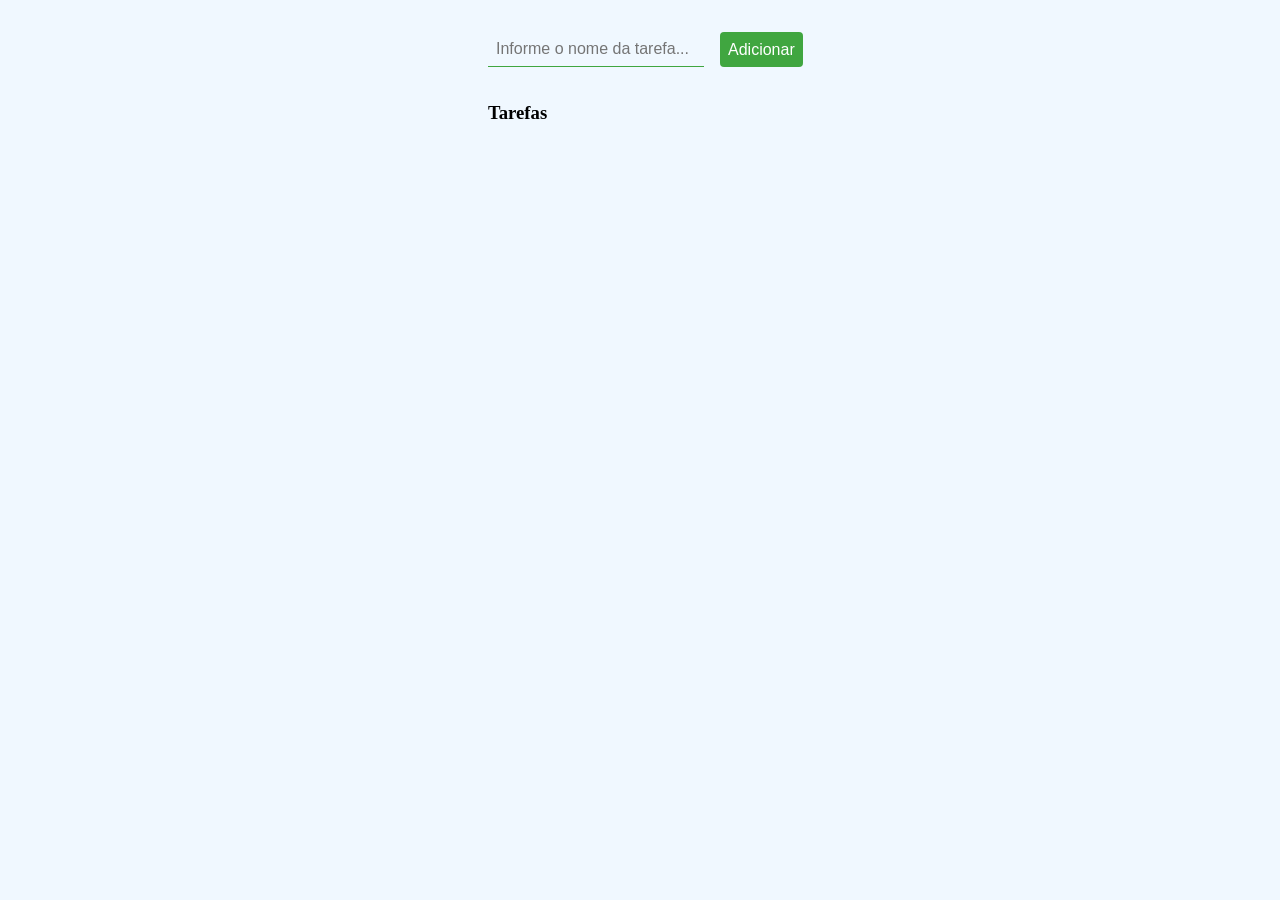
<file: Atividade 23/08/att.html>
<!DOCTYPE html>
<html lang="pt-BR">
<head>
    <meta charset="UTF-8">
    <meta name="viewport" content="width=device-width, initial-scale=1.0">

    <title>Lista de Tarefas</title>

    <link rel="stylesheet" href="att.css">

    <script src="att.js" defer></script>
</head>

<body>

    <div class="container">

        <div class="entrada">
            <form id="formTarefa">

                <input
                    type="text"
                    id="campoEntrada"
                    placeholder="Informe o nome da tarefa..."
                >

                <button type="submit">Adicionar</button>

            </form>
        </div>

        <div>
            <h3>Tarefas</h3>

            <ul id="listaTarefas"></ul>
        </div>

    </div>

</body>
</html>
</file>
<file: Atividade 23/08/att.css>
@import url("https://cdn.jsdelivr.net/npm/bootstrap-icons@1.11.3/font/bootstrap-icons.min.css");

* {
    box-sizing: border-box;
}

body {
    padding: 0;
    margin: 0;
    height: 100vh;
    width: 100vw;

    font-family: Verdana;

    display: flex;
    justify-content: center;

    background-color: #f0f8ff;
}

.container {
    width: 400px;
    margin-top: 2rem;

    display: flex;
    flex-direction: column;

    row-gap: 1rem;

    padding: 0 3rem;
}

.entrada {
    width: 100%;
}

.entrada form {
    display: flex;
    width: 100%;
    gap: 1rem;
}

.entrada form > * {
    padding: 0.5rem;
    font-size: 1rem;
}

.entrada input {
    flex: 1;

    border: none;
    border-bottom: 1px solid #40a640;

    outline: none;

    background-color: transparent;
}

.entrada button {
    background-color: #40a640;

    color: #ffffff;

    border: none;

    cursor: pointer;

    border-radius: 4px;
}

.entrada button:hover {
    background-color: #59b959;
}

#listaTarefas {
    width: 100%;

    margin: 0;
    padding: 0;

    list-style: none;

    display: flex;
    flex-direction: column;

    row-gap: 12px;
}

#listaTarefas button {
    all: unset;
}

#listaTarefas li {
    cursor: pointer;

    display: flex;

    background-color: #ffffff;

    border-radius: 4px;
}

#listaTarefas li span {
    flex: 1;

    padding: 12px;
}

#listaTarefas li i {
    padding: 12px;

    border-radius: 4px;
}

#listaTarefas li i:hover {
    background-color: #dc143c;

    color: #ffffff;
}

#listaTarefas li:hover {
    background-color: #d4dce2;
}

span.concluida {
    text-decoration: line-through;

    color: #778899;
}

#campoEntrada.input-erro {
    border-bottom: 1px solid #dc143c;

    background-color: #ffe5e5;
}
</file>
